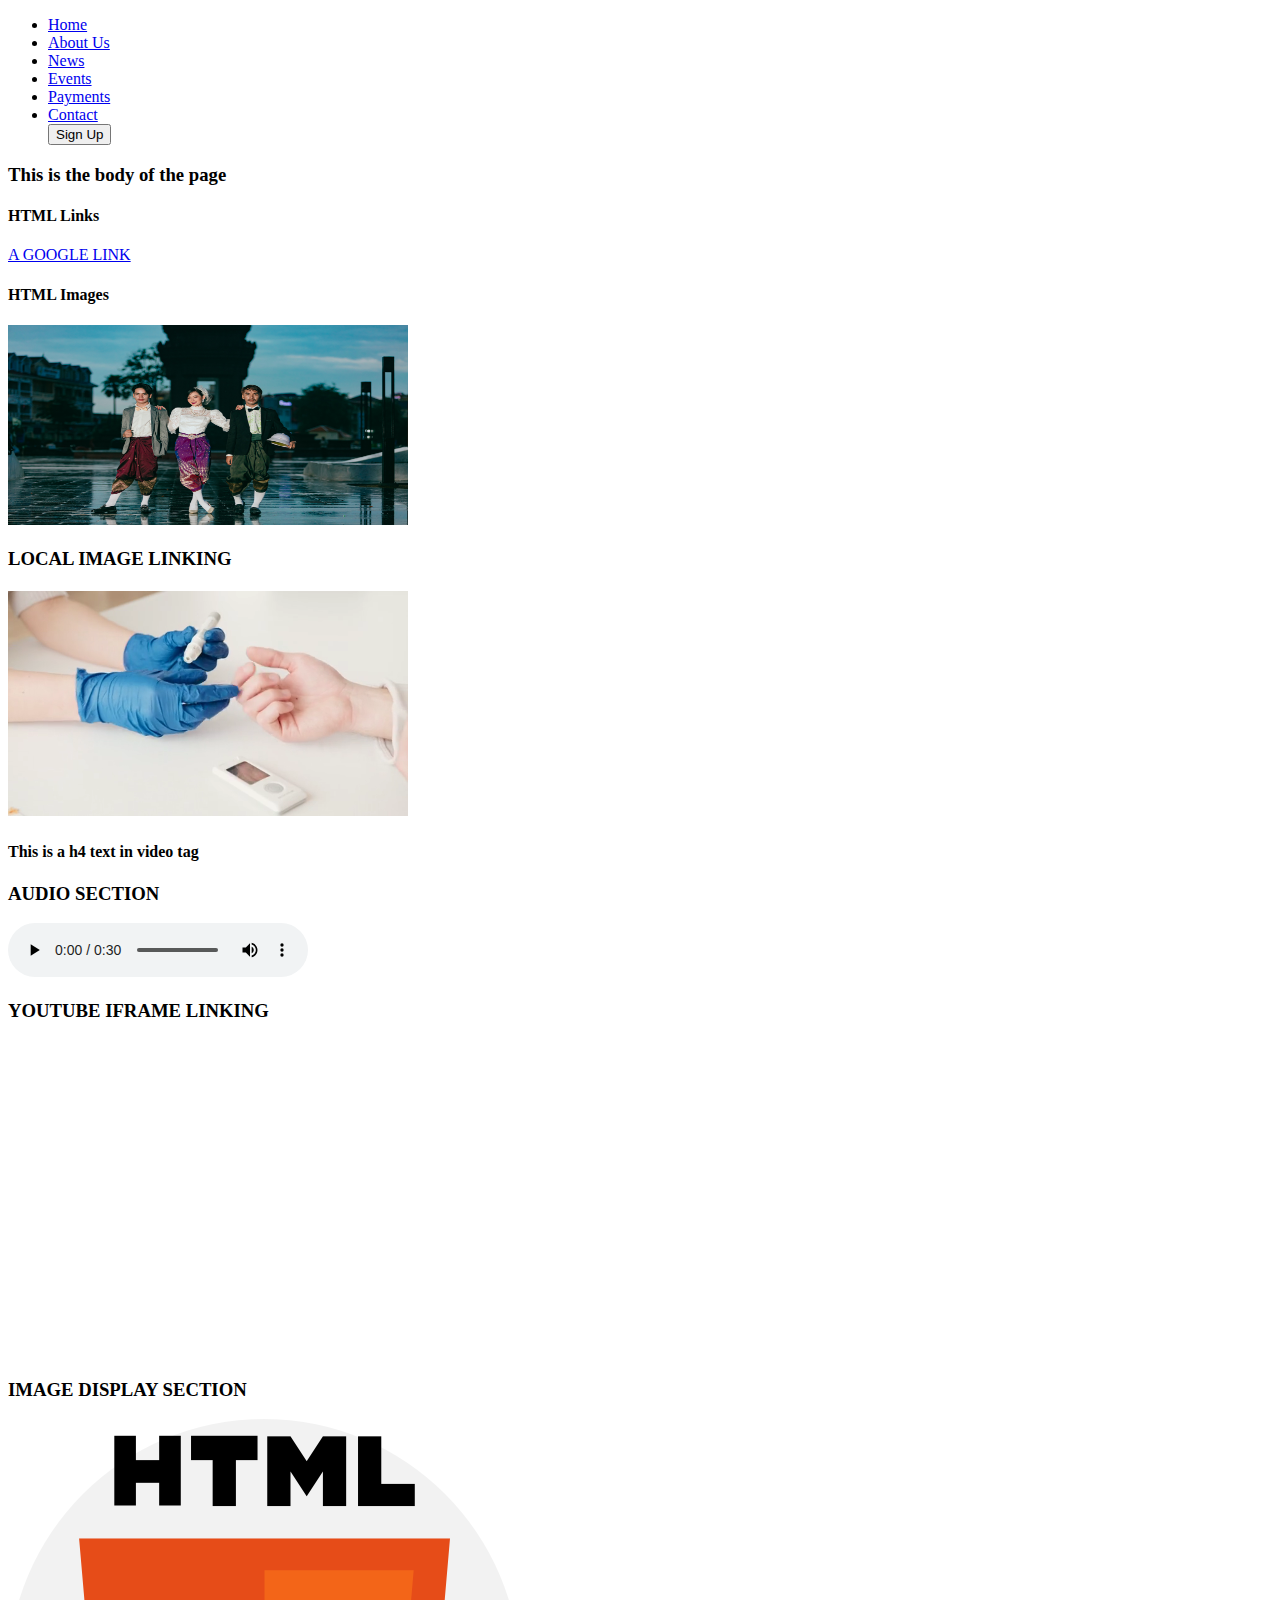
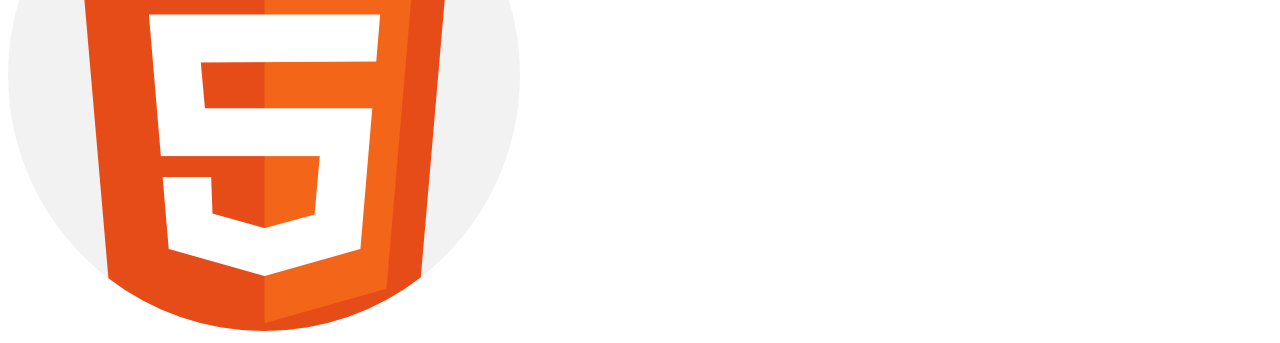
<file: index.html>
<!DOCTYPE html>
<html lang="en">

<head>
  <meta charset="UTF-8" />
  <meta name="viewport" content="width=device-width, initial-scale=1.0" />
  <meta name="description" content="NACOS, Veritas University Chapter, Department of Software Engineering " />
  <meta name="keywords" content="NACOS, Veritas, Software Engineering" />
  <meta name="author" content="Justin Anazor" />
  <link rel="icon" href="images/html-icon.png" />
  <title>NACOS | Veritas University | Software Engineering Department</title>
</head>

<body>
  <header>
    <nav>
      <ul>
        <li><a href="index.html">Home</a></li>
        <li><a href="about_us.html">About Us</a></li>
        <li><a href="#">News</a></li>
        <li><a href="#">Events</a></li>
        <li><a href="#">Payments</a></li>
        <li><a href="#">Contact</a></li>
        <button name="signup">Sign Up</button>
      </ul>
    </nav>
  </header>

  <!-- Main Content -->
  <h3>This is the body of the page</h3>

  <h4>HTML Links</h4>
  <a href="https://www.google.com">A GOOGLE LINK</a>

  <h4>HTML Images</h4>
  <img src="images/image of 3 pple.jpg" alt="Image of 3 from pixels.com" width="400" height="200">

  <!-- multimedia section for video diplay-->

  <section>
    <h3>LOCAL IMAGE LINKING</h3>
    <video width="400" height="230" autoplay muted>
      <source src="./video/Test Videos.mp4" type="video/mp4" />
    </video>
    <h4>This is a h4 text in video tag</h4>
  </section>

  <!-- multimedia for audio section -->
  <section>
    <h3>AUDIO SECTION</h3>
    <audio controls>
      <source src="./audio/i_need_your_love.mp3" type="audio/mp3" />
    </audio>
  </section>

  <!-- multimedia for youtube video section -->
  <section>
    <h3>YOUTUBE IFRAME LINKING</h3>
    <!-- <iframe src="https://youtube.com" title="cat video"></iframe> -->
    <!-- <iframe src="https://www.w3schools.com" title="W3Schools Free Online Web Tutorials"></iframe> -->
    <iframe width="560" height="315" src="https://www.youtube.com/embed/DXUAyRRkI6k"
      title="Cat video on YouTube video player" frameborder="0" allowfullscreen></iframe>
  </section>

  <!-- multimedia for image display section -->
  <section>
    <h3>IMAGE DISPLAY SECTION</h3>
    <img src="./images/html-icon.png" alt="An image of html logo">
  </section>
</body>

</html>
</file>
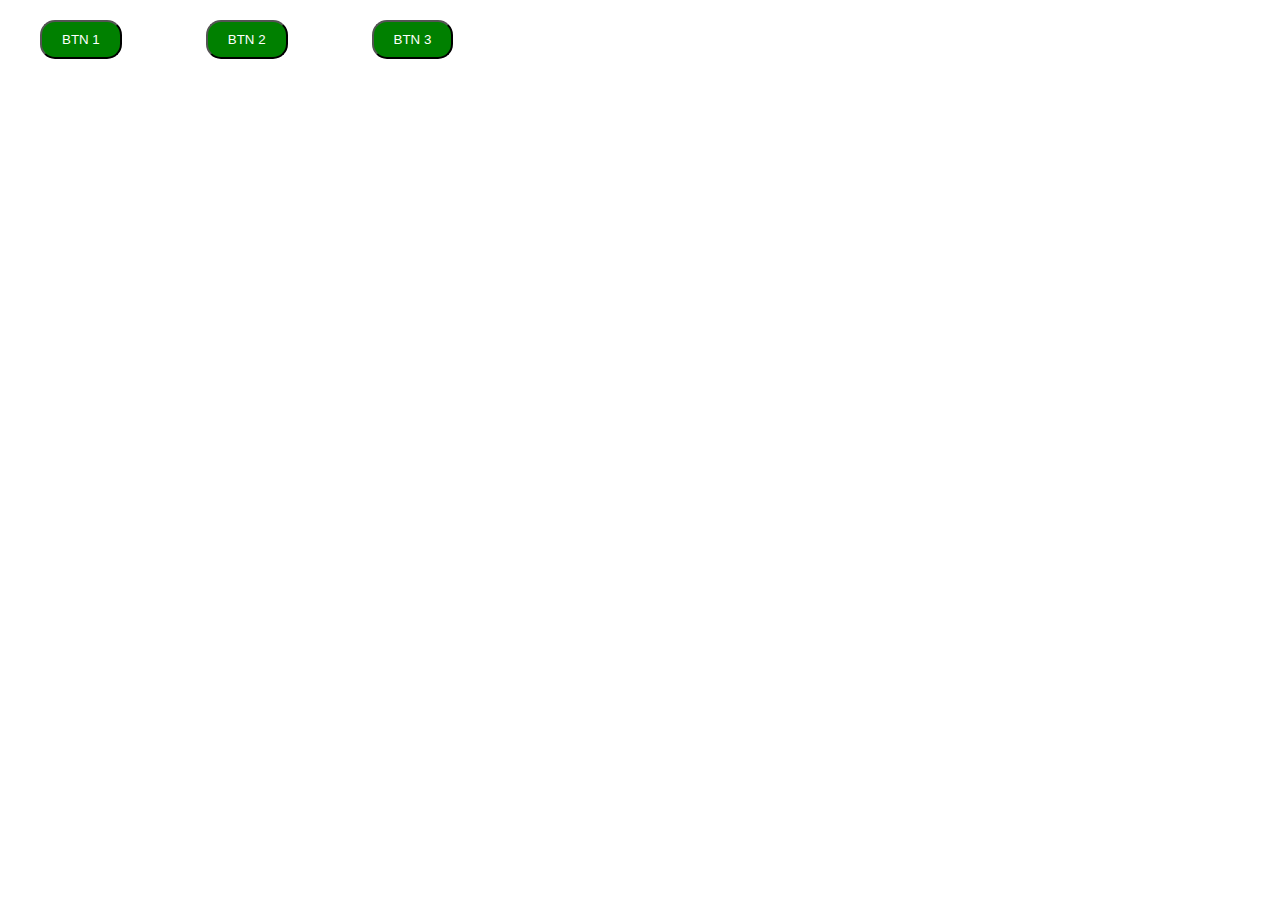
<file: javascript.html>
<!DOCTYPE html>
<html lang="en">

<head>
  <meta charset="UTF-8">
  <meta name="viewport" content="width=device-width, initial-scale=1.0">
  <link rel="stylesheet" href="css/javascript.css">
  <title>Document</title>
</head>

<body>
  <div class="disp">
    <div><button class="bt1" id="bta" onclick="b1()">BTN 1</button></div>
    <div><button class="bt2" id="btb" onclick="b2()">BTN 2</button></div>
    <div><button class="bt3" id="btc" onclick="b3()">BTN 3</button></div>
  </div>
  <div class="lor1" id="lor11">
    <p>LOREM IPSUM STUFF

    </p>
  </div>
  <div class="lor2" id="lor22">
    <p>NOT A LOREM</p>
  </div>
  <div class="lor3" id="lor33">
    <p>LEAVE HERE NOW</p>
  </div>
  <script src="js/javascript.js"></script>
</body>

</html>
</file>
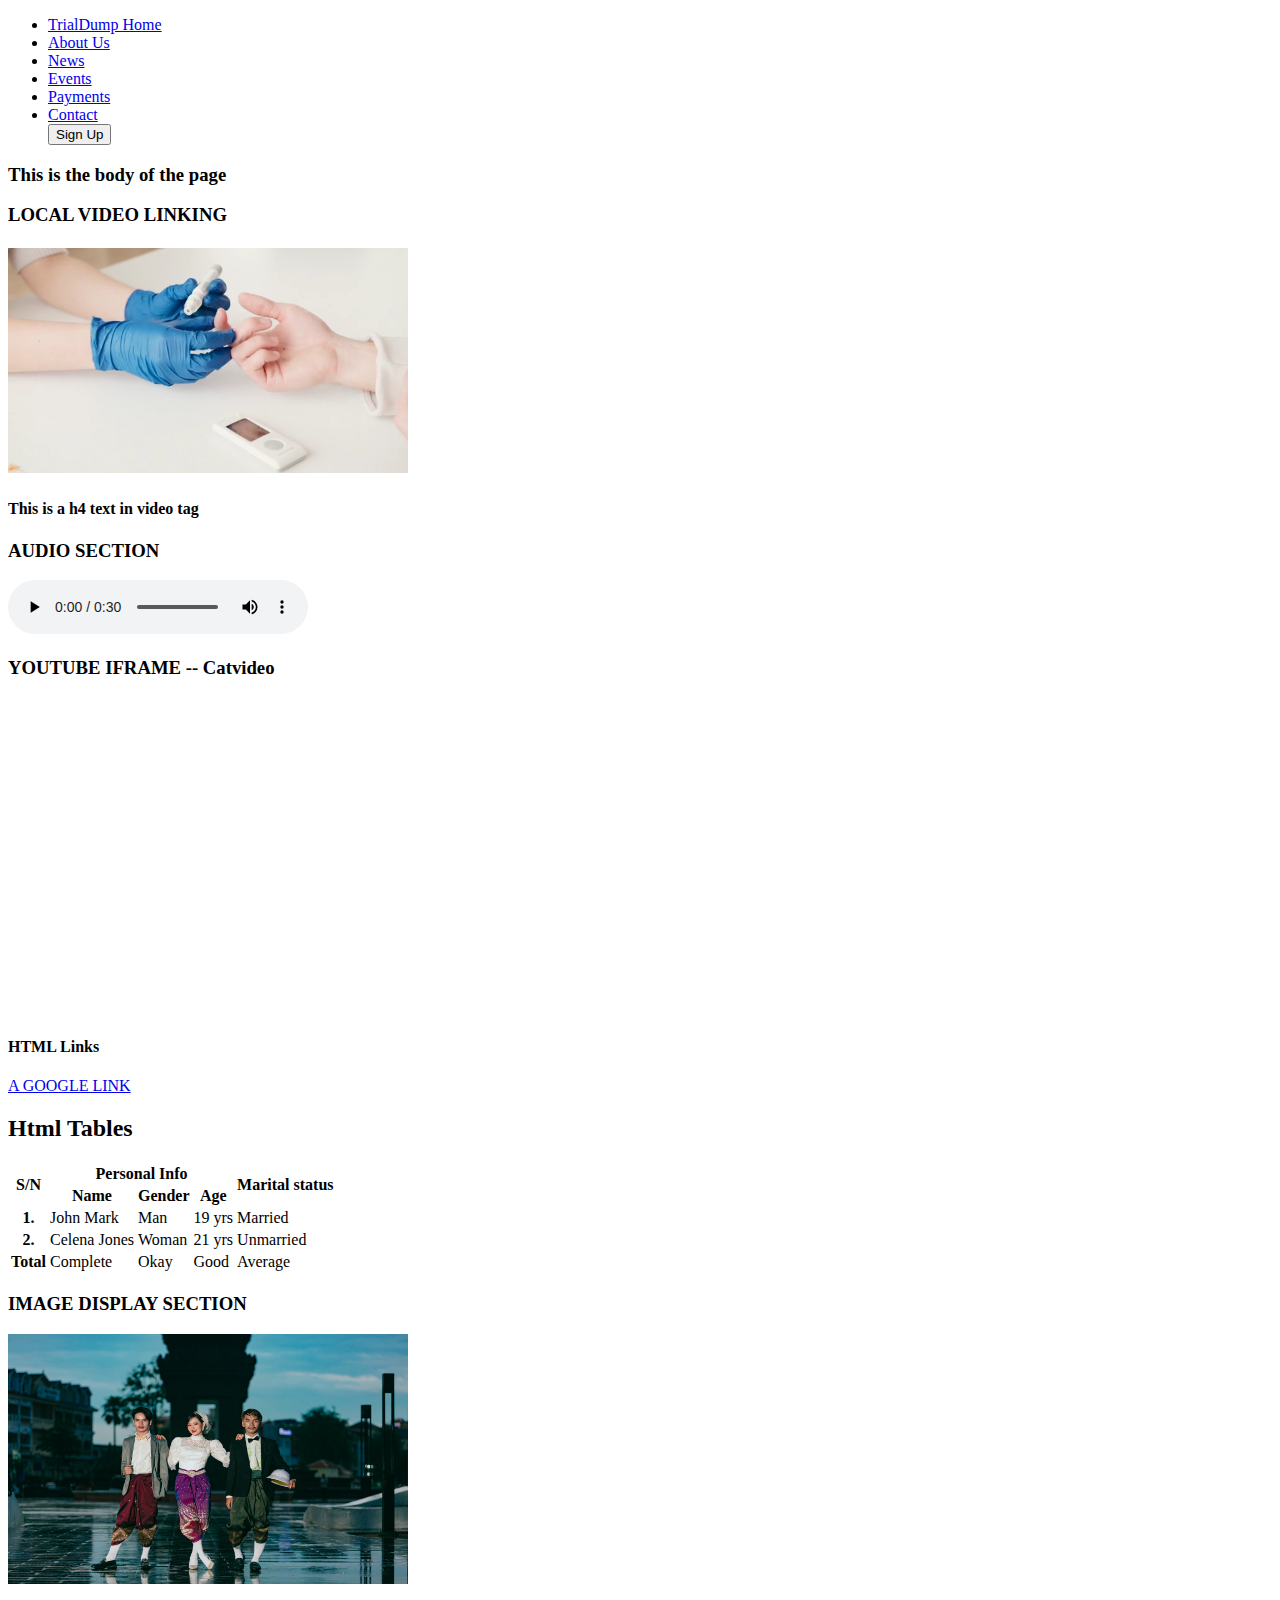
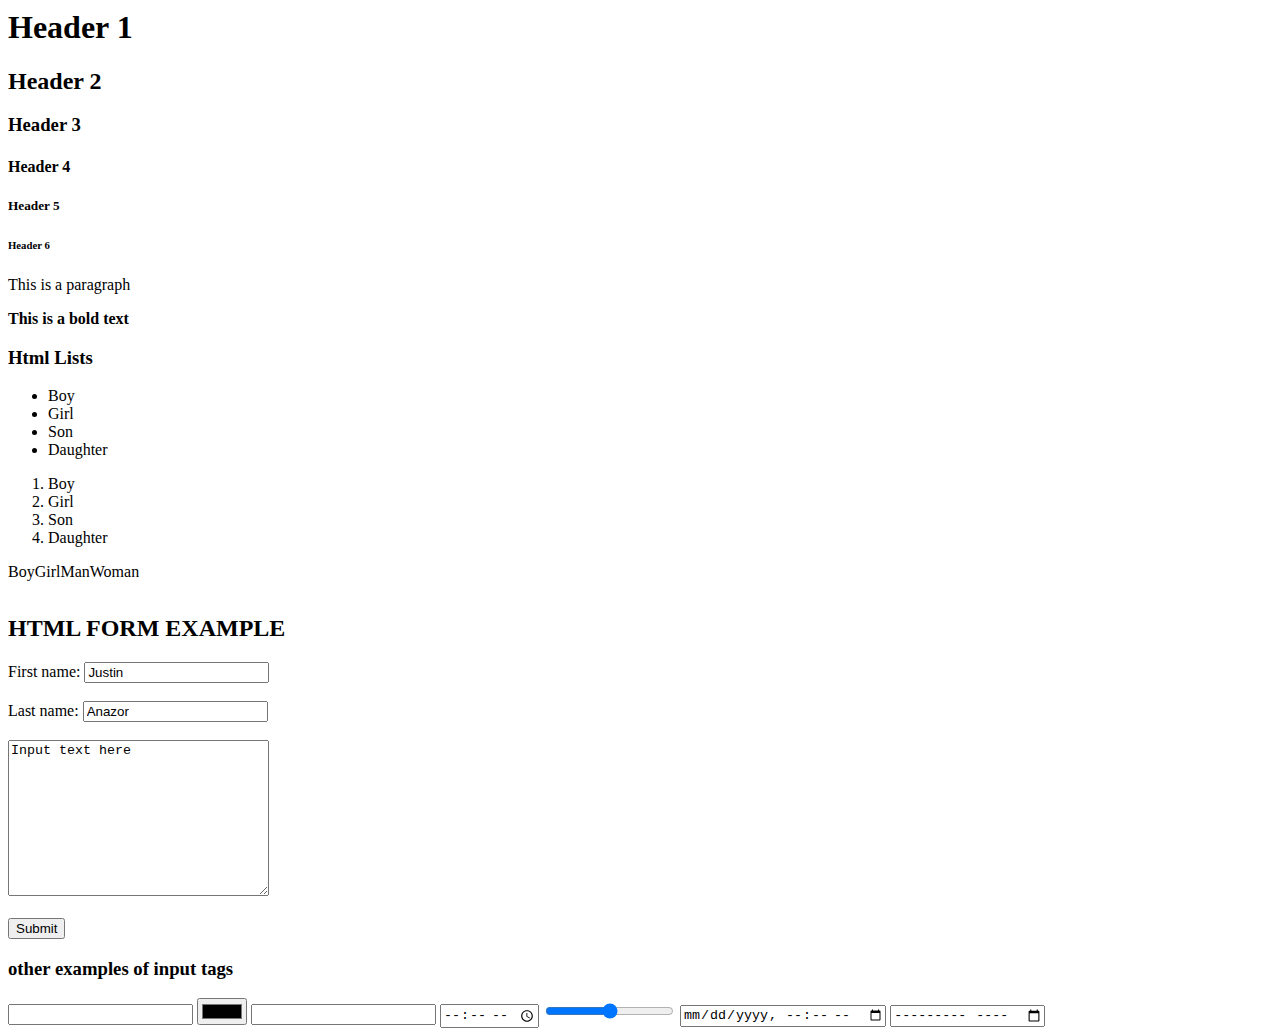
<file: trialdump.html>
<!DOCTYPE html>
<html lang="en">

<head>
  <meta charset="UTF-8">
  <!-- Setting the viewport to make your website look good on all devices -->
  <meta name="viewport" content="width=device-width, initial-scale=1.0">
  <!-- meta name = description, Defines a description of your web page -->
  <meta name="description" content="Free Web tutorials">
  <!-- meta name = keywords, Defines keywords for search engines -->
  <meta name="keywords" content="HTML, CSS, JavaScript">
  <!-- meta name = author, Defines the author of a page -->
  <meta name="author" content="Justin Anazor">
  <!-- How to add logo -->
  <link href="images/html-icon.png" rel="icon" type="images/x-icon">
  <title>Justin's Html Page</title>
</head>

<body>
  <header>
    <nav>
      <ul>
        <li><a href="trialdump.html">TrialDump Home</a></li>
        <li><a href="#">About Us</a></li>
        <li><a href="#">News</a></li>
        <li><a href="#">Events</a></li>
        <li><a href="#">Payments</a></li>
        <li><a href="#">Contact</a></li>
        <button name="signup">Sign Up</button>
      </ul>
    </nav>
  </header>

  <!-- Main Content -->
  <h3>This is the body of the page</h3>

  <!-- multimedia section for video diplay-->

  <section>
    <h3>LOCAL VIDEO LINKING</h3>
    <video width="400" height="230" autoplay muted>
      <source src="./video/Test Videos.mp4" type="video/mp4" />
    </video>
    <h4>This is a h4 text in video tag</h4>
  </section>

  <!-- multimedia for audio section -->
  <section>
    <h3>AUDIO SECTION</h3>
    <audio controls>
      <source src="./audio/i_need_your_love.mp3" type="audio/mp3" />
    </audio>
  </section>

  <!-- multimedia for youtube video section -->
  <section>
    <h3>YOUTUBE IFRAME -- Catvideo </h3>
    <!-- <iframe src="https://youtube.com" title="cat video"></iframe> -->
    <!-- <iframe src="https://www.w3schools.com" title="W3Schools Free Online Web Tutorials"></iframe> -->
    <iframe width="560" height="315" src="https://www.youtube.com/embed/DXUAyRRkI6k"
      title="Cat video on YouTube video player" frameborder="0" allowfullscreen></iframe>
  </section>

  <!-- Linking in Html -->
  <section>
    <h4>HTML Links</h4>
    <a href="https://www.google.com">A GOOGLE LINK</a>
  </section>


  <!-- Html tables -->
  <h2>Html Tables</h2>
  <table>
    <thead>
      <tr>
        <!-- rowspan takes up an amount of row, used when classifying table rows -->
        <th rowspan="2">S/N</th>
        <!-- colspan  takes up an amount of column, used when classifying table columns  -->
        <th colspan="3">Personal Info</th>
        <th rowspan="2">Marital status</th>
      </tr>
      <tr>
        <th>Name</th>
        <th>Gender</th>
        <th>Age</th>
      </tr>
    </thead>
    <tbody>
      <tr>
        <th>1.</th>
        <td>John Mark</td>
        <td>Man</td>
        <td>19 yrs</td>
        <td>Married</td>
      </tr>
      <tr>
        <th>2.</th>
        <td>Celena Jones</td>
        <td>Woman</td>
        <td>21 yrs</td>
        <td>Unmarried</td>
      </tr>
    </tbody>
    <tfoot>
      <tr>
        <th>Total</th>
        <td>Complete</td>
        <td>Okay</td>
        <td>Good</td>
        <td>Average</td>
      </tr>
    </tfoot>
  </table>

  <!-- multimedia for image display section -->
  <section>
    <h3>IMAGE DISPLAY SECTION</h3>
    <img src="./images/image of 3 pple.jpg" alt="An image of 3 people" width="400" height="250">
  </section>
  <!-- Header Categories -->
  <h1>Header 1</h1>
  <h2>Header 2</h2>
  <h3>Header 3</h3>
  <h4>Header 4</h4>
  <h5>Header 5</h5>
  <h6>Header 6</h6>


  <p>This is a paragraph</p>
  <p><b>This is a bold text</b></p>
  <!-- unordered lists -->
  <h3>Html Lists</h3>
  <ul>
    <li>Boy</li>
    <li>Girl</li>
    <li>Son</li>
    <li>Daughter</li>
  </ul>
  <!-- ordered lists -->
  <ol>
    <li>Boy</li>
    <li>Girl</li>
    <li>Son</li>
    <li>Daughter</li>
  </ol>
  <table>
    <th>
      <tr>Boy</tr>
      <tr>Girl</tr>
      <tr>Man</tr>
      <tr>Woman</tr>
    </th>
  </table>

  <!-- html forms -->
  <h2>HTML FORM EXAMPLE</h2>
  <form action="#" method="post" enctype="">
    <label for="fname">First name:</label>
    <input type="text" id="fname" name="fname" value="Justin"><br><br>
    <label for="lname">Last name:</label>
    <input type="text" id="lname" name="lname" value="Anazor"><br><br>
    <textarea name="textarea" id="textarea" cols="30" rows="10">Input text here</textarea><br><br>
    <!-- <input type="submit" value="Submit"> -->
    <button name="submit">Submit</button>
  </form>
  <!-- other examples of input tags -->
  <form action="#">
    <h3>other examples of input tags</h3>
    <input type="password">
    <input type="color">
    <input type="number">
    <input type="time">
    <input type="range">
    <input type="datetime-local">
    <input type="month">
  </form>


</body>

</html>
</file>
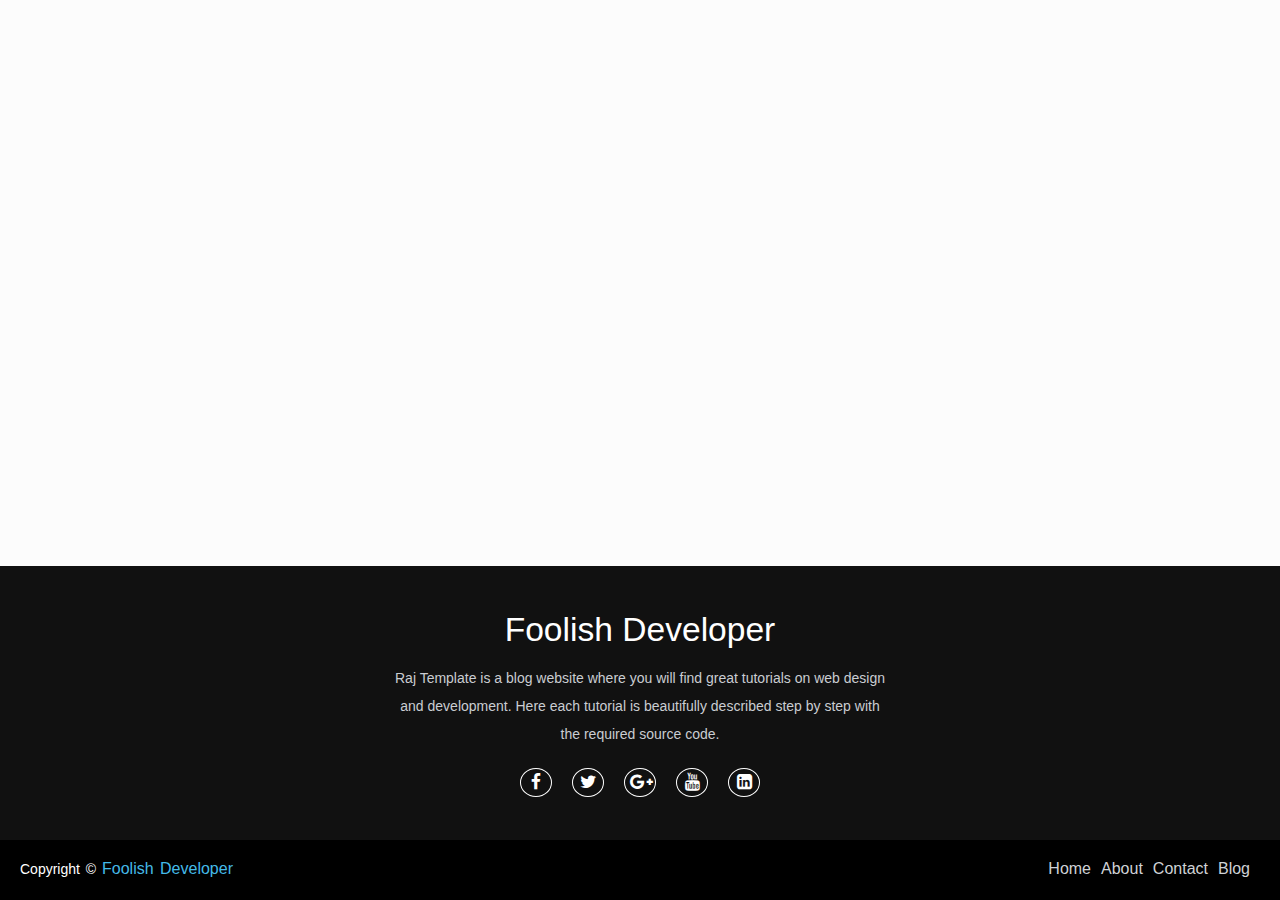
<file: dump/responsive footer design.html>
<!DOCTYPE html>
<html lang="en">
<head>
    <meta charset="UTF-8">
    <meta name="viewport" content="width=device-width, initial-scale=1.0">
    <title>responsive footer design codepen</title>

    <link rel="stylesheet" href="https://stackpath.bootstrapcdn.com/font-awesome/4.7.0/css/font-awesome.min.css">
    <style media="screen">
      *{
    margin: 0;
    padding: 0;
    box-sizing: border-box;
}
body{
    background: #fcfcfc;
    font-family: sans-serif;
}
footer{
    position: absolute;
    bottom: 0;
    left: 0;
    right: 0;
    background: #111;
    height: auto;
    width: 100vw;

    padding-top: 40px;
    color: #fff;
}
.footer-content{
    display: flex;
    align-items: center;
    justify-content: center;
    flex-direction: column;
    text-align: center;
}
.footer-content h3{
    font-size: 2.1rem;
    font-weight: 500;
    text-transform: capitalize;
    line-height: 3rem;
}
.footer-content p{
    max-width: 500px;
    margin: 10px auto;
    line-height: 28px;
    font-size: 14px;
    color: #cacdd2;
}
.socials{
    list-style: none;
    display: flex;
    align-items: center;
    justify-content: center;
    margin: 1rem 0 3rem 0;
}
.socials li{
    margin: 0 10px;
}
.socials a{
    text-decoration: none;
    color: #fff;
    border: 1.1px solid white;
    padding: 5px;

    border-radius: 50%;

}
.socials a i{
    font-size: 1.1rem;
    width: 20px;


    transition: color .4s ease;

}
.socials a:hover i{
    color: aqua;
}

.footer-bottom{
    background: #000;
    width: 100vw;
    padding: 20px;
padding-bottom: 40px;
    text-align: center;
}
.footer-bottom p{
float: left;
    font-size: 14px;
    word-spacing: 2px;
    text-transform: capitalize;
}
.footer-bottom p a{
  color:#44bae8;
  font-size: 16px;
  text-decoration: none;
}
.footer-bottom span{
    text-transform: uppercase;
    opacity: .4;
    font-weight: 200;
}
.footer-menu{
  float: right;

}
.footer-menu ul{
  display: flex;
}
.footer-menu ul li{
padding-right: 10px;
display: block;
}
.footer-menu ul li a{
  color: #cfd2d6;
  text-decoration: none;
}
.footer-menu ul li a:hover{
  color: #27bcda;
}

@media (max-width:500px) {
.footer-menu ul{
  display: flex;
  margin-top: 10px;
  margin-bottom: 20px;
}
}
    </style>
</head>
<body>
    <footer>
        <div class="footer-content">
            <h3>Foolish Developer</h3>
            <p>Raj Template is a blog website where you will find great tutorials on web design and development. Here each tutorial is beautifully described step by step with the required source code.</p>
            <ul class="socials">
                <li><a href="#"><i class="fa fa-facebook"></i></a></li>
                <li><a href="#"><i class="fa fa-twitter"></i></a></li>
                <li><a href="#"><i class="fa fa-google-plus"></i></a></li>
                <li><a href="#"><i class="fa fa-youtube"></i></a></li>
                <li><a href="#"><i class="fa fa-linkedin-square"></i></a></li>
            </ul>
        </div>
        <div class="footer-bottom">
            <p>copyright &copy; <a href="#">Foolish Developer</a>  </p>
                    <div class="footer-menu">
                      <ul class="f-menu">
                        <li><a href="">Home</a></li>
                        <li><a href="">About</a></li>
                        <li><a href="">Contact</a></li>
                        <li><a href="">Blog</a></li>
                      </ul>
                    </div>
        </div>

    </footer>
</body>
</html>
</file>
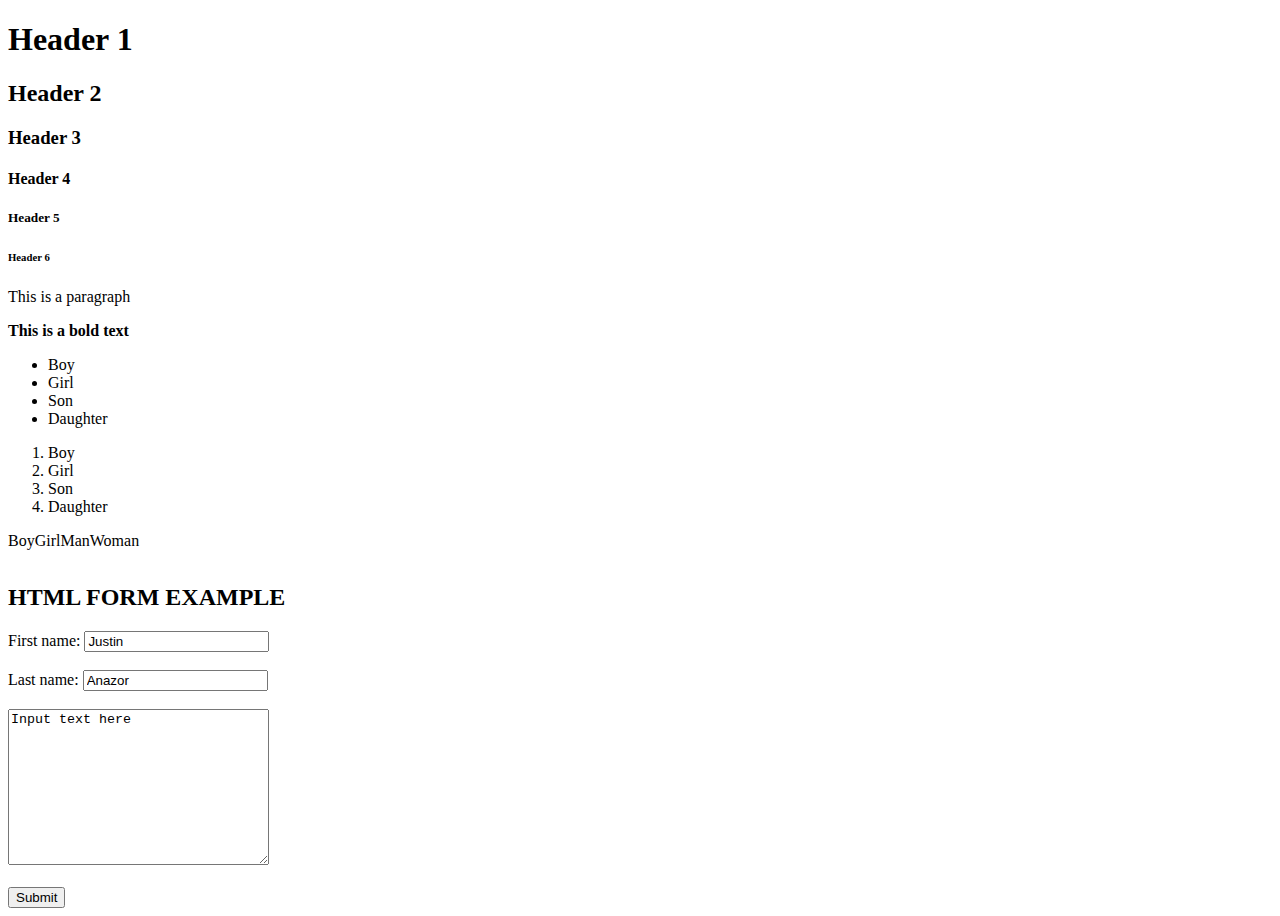
<file: nacoswebapp/trialdump.html>
<!DOCTYPE html>
<html lang="en">

<head>
  <meta charset="UTF-8">
  <!-- Setting the viewport to make your website look good on all devices -->
  <meta name="viewport" content="width=device-width, initial-scale=1.0">
  <!-- meta name = description, Defines a description of your web page -->
  <meta name="description" content="Free Web tutorials">
  <!-- meta name = keywords, Defines keywords for search engines -->
  <meta name="keywords" content="HTML, CSS, JavaScript">
  <!-- meta name = author, Defines the author of a page -->
  <meta name="author" content="Justin Anazor">
  <!-- How to add logo -->
  <link href="images/html-icon.png" rel="icon" type="images/x-icon">
  <title>Justin's Html Page</title>
</head>

<body>
  <!-- Header Categories -->
  <h1>Header 1</h1>
  <h2>Header 2</h2>
  <h3>Header 3</h3>
  <h4>Header 4</h4>
  <h5>Header 5</h5>
  <h6>Header 6</h6>

  <p>This is a paragraph</p>
  <p><b>This is a bold text</b></p>
  <!-- unordered lists -->
  <ul>
    <li>Boy</li>
    <li>Girl</li>
    <li>Son</li>
    <li>Daughter</li>
  </ul>
  <!-- ordered lists -->
  <ol>
    <li>Boy</li>
    <li>Girl</li>
    <li>Son</li>
    <li>Daughter</li>
  </ol>
  <table>
    <th>
      <tr>Boy</tr>
      <tr>Girl</tr>
      <tr>Man</tr>
      <tr>Woman</tr>
    </th>
  </table>
  <h2>HTML FORM EXAMPLE</h2>
  <form action="#" method="post" enctype="">
    <label for="fname">First name:</label>
    <input type="text" id="fname" name="fname" value="Justin"><br><br>
    <label for="lname">Last name:</label>
    <input type="text" id="lname" name="lname" value="Anazor"><br><br>
    <textarea name="textarea" id="textarea" cols="30" rows="10">Input text here</textarea><br><br>
    <!-- <input type="submit" value="Submit"> -->
    <button name="submit">Submit</button>
  </form>
</body>

</html>
</file>
<file: css/javascript.css>
* {
  padding: 0;
  margin: 0;
  text-decoration: none;
}

.disp {
  background-color: white;
}

.disp div {
  display: inline-block;
  padding: 20px 40px;
  margin: auto;
}

.disp div button {
  background-color: green;
  color: white;
  padding: 10px 20px;
  border-radius: 15px;
  cursor: pointer;
}

.lor1 {
  display: none;
  background-color: aqua;
  height: 10vh;
  text-align: center;
}
.bt1:hover {
  background-color: red;
}
.bt2:hover {
  background-color: orange;
}
.bt3:hover {
  background-color: pink;
}
.lor2 {
  display: none;
  background-color: blueviolet;
  height: 10vh;
  text-align: center;
}
.lor3 {
  display: none;
  background-color: indianred;
  height: 10vh;
  text-align: center;
}
</file>
